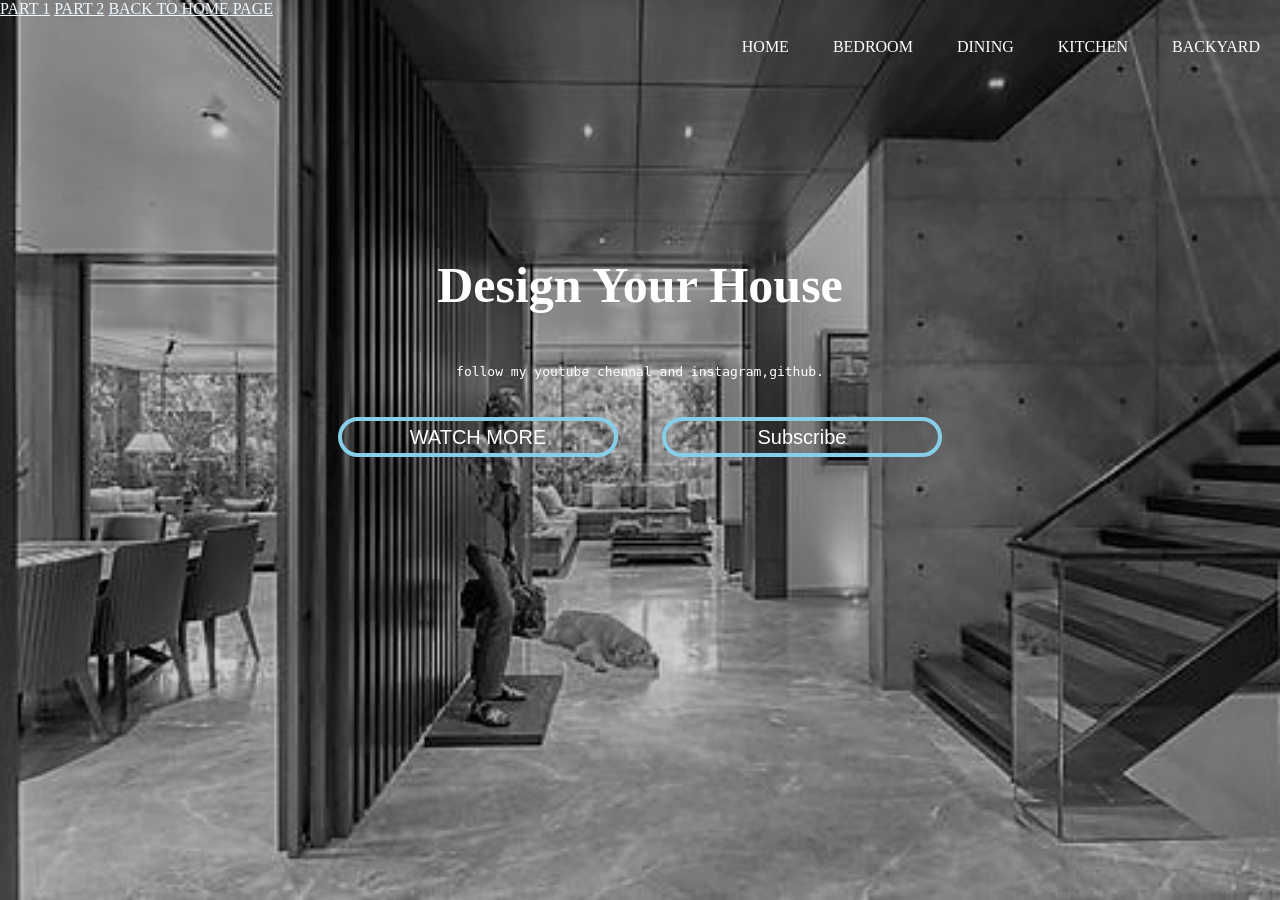
<file: index.html>
<!DOCTYPE html>
<html lang="en">
<head>
    <meta charset="UTF-8">
    <meta name="viewport" content="width=device-width, initial-scale=1.0">
    <title>Home Decor</title>
    <link rel="stylesheet" href="style1.css">
</head>
<body>
    <a href="index1.html" style="font-family: cursive; color: aliceblue;">PART 1</a>
<a href="index.html" style="font-family:cursive; color: aliceblue;">PART 2</a>
<a href="background.html" style="font-family:cursive; color: aliceblue;">BACK TO HOME PAGE</a>
    <ul>
        <li>home</li>
        <li>bedroom</li>
        <li>dining</li>
        <li>kitchen</li>
        <li>backyard</li>
    </ul>

    <div class="container">
        <h1 style="color: rgb(255, 255, 255);">Design Your House</h1>
        <pre style="color: rgb(255, 255, 255);">follow my youtube chennal and instagram,github.</pre>
    </div>
    <br>
    <center>
        <a href="https://www.youtube.com/@quz99990" target="_blank"><button>WATCH MORE</button></a>
        <a href="https://www.youtube.com/@quz99990" target="_blank"><button>Subscribe</button></a>
      </center>
</body>
</html>
</file>
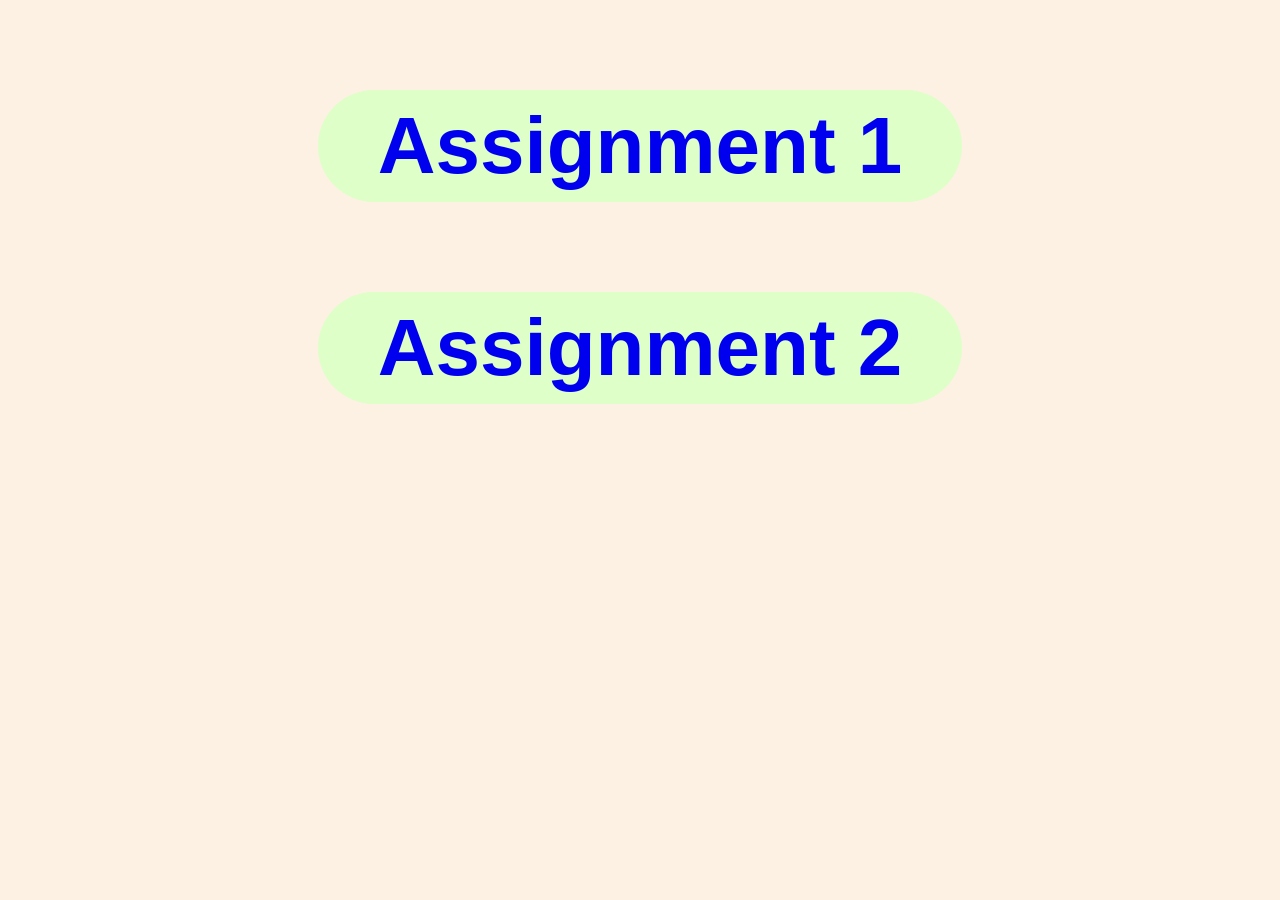
<file: background.html>
<!DOCTYPE html>
<html lang="en">
<head>
    <meta charset="UTF-8">
    <meta name="viewport" content="width=device-width, initial-scale=1.0">
    <title>document</title>
    <style>
        *{
            margin: 0;
            padding: 0;
            box-sizing: border-box;
        }
        body{
            background-color:rgb(252, 241, 227);
        }
        a{
            text-decoration: none;
            font-size: 80px;
            font-weight: 900;
            font-family: Arial, Helvetica, sans-serif; 
            background: rgb(248, 216, 216) (to right, )

            -webkit-text-fill-color: transparent; 
            -webkit-background-clip: text;
            
        }
        button{
            margin-top: 10vh;
            padding: 10px 60px;
            background-color: rgb(222, 255, 200);
            border: none;
            border-radius: 65px;
        }
        button:hover{
            background-color: rgb(253, 253, 217);
            cursor: pointer;            
        }
        a:hover{
            background:(to right #fdf2f2); 
    
        }
    </style>
</head>
<body>
    <center>
        <button><a href="index1.html">Assignment 1</a></button>
        <br>
        <button><a href="index.html">Assignment 2</a></button>
    </center>
</body>
</html>
</file>
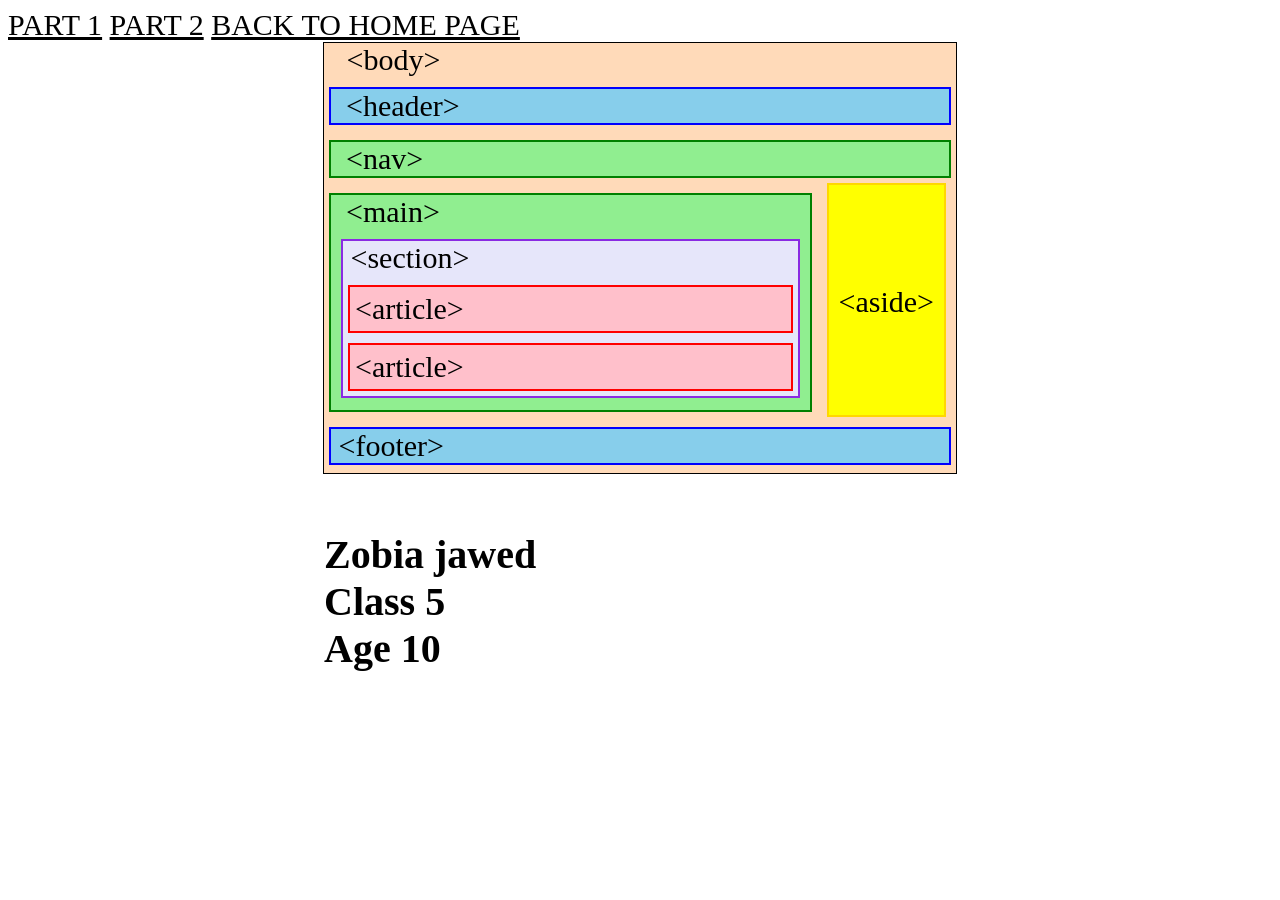
<file: index1.html>
<!DOCTYPE html>
<html lang="en">
<head>
    <meta charset="UTF-8">
    <meta name="viewport" content="width=device-width, initial-scale=1.0">
    <title>Tags explanation (Assignment # 4 Part 1)</title>
    <link rel="stylesheet" href="style.css">
</head>
<body>
    <a href="index1.html" style="font-family: cursive; color: black;">PART 1</a>
    <a href="index.html" style="font-family: cursive; color: black;">PART 2</a>
    <a href="background.html" style="font-family:cursive; color: black;">BACK TO HOME PAGE</a>
<div class="Container-1">
    &nbsp;&nbsp;&nbsp;&lt;body&gt;
    <div class="Container-2">&nbsp; &lt;header&gt;</div>
    <div class="Container-3">&nbsp; &lt;nav&gt;</div>
    <div class="Container">
    <div class="Container-4">&nbsp; &lt;main&gt; <div class="Container-5">&nbsp;&lt;section&gt;<div class="Container-6">&lt;article&gt;</div><div class="Container-7">&lt;article&gt;</div></div></div>
    <div class="Container-8"> &lt;aside&gt;</div></div>
    <div class="Container-9"> &nbsp;&lt;footer&gt;</div>
    <br>
    <h1 class="me">Zobia jawed
<br>
Class 5
<br>
Age 10
</h1>
</body>
</html>
</file>
<file: style1.css>
*{
    margin: 0;
    padding: 0;
    box-sizing: border-box;
    color: white;
}
html , body{
    height: 100%;
    width: 100%;
}
body{
    background-image: url(a.jpg);
    background-repeat: no-repeat;
    background-size: cover;
}

ul{
    text-align: right;
}

li{
    display: inline-block;
    padding: 20px;
    font-size: 16px;
    text-transform: uppercase;
    text-align: left;
}

.container{
    width: 100%;
    text-align: center;
    margin-top: 180px;
}

h1{
    margin-bottom: 50px;
    font-size: 50px;
}

p{
    margin-bottom: 20px;
}

button{
    border: 4px solid  skyblue;
    color: rgb(255, 255, 255);
    margin: 20px;width: 280px;
height: 40px;
font-size: 20px;
border-radius: 20px;
cursor: pointer ;
background: transparent;
}
</file>
<file: style.css>
body{
    font-size: 30px;
}
h1{
    font-size: 40px;
}
.Container-1{
    background-color:peachpuff;
    border: 1px  solid black;
    margin-left: auto;
    margin-right: auto;
    width: 50%;
    height: 430px;
}
.Container-2{
    border: 2px solid blue;
    background-color: skyblue;
    margin-top: 10px;
    margin-right: 5px;
    margin-left: 5px;
    margin-bottom: 15px;
}
.Container-3{
    border: 2px solid green;
    background-color:lightgreen;
    margin-top: 10px;
    margin-right: 5px;
    margin-left: 5px;
    margin-bottom: 5px;
}
.Container-4{
    border: 2px solid green;
    background-color: lightgreen;
    margin-top: 10px;
    margin-right: 5px;
    margin-left: 5px;
    margin-bottom: 5px;
    width: 80%;
}
.Container{
    display: flex;
}
.Container-5{
    border: 2px solid blueviolet;
    color: ;
    background-color:lavender;
    margin-top: 10px;
    margin-right: 10px;
    margin-left: 10px;
    margin-bottom: 10px;
}
.Container-6{
    border: 2px solid red;
    padding-left: 5px;
    padding-top: 5px;
    padding-bottom: 5px;
    background-color: pink;
    color: ;
    margin-top: 10px;
    margin-right: 5px;
    margin-left: 5px;
    margin-bottom: 5px;
}
.Container-7{
    border: 2px solid red;
    padding-left: 5px;
    padding-top: 5px;
    padding-bottom: 5px;
    background-color: pink;
    margin-top: 10px;
    margin-right: 5px;
    margin-left: 5px;
    margin-bottom: 5px;
}
.Container-8{
    border: 2px solid gold;
    height: 30px;
    background-color: yellow;
    padding-top: 100px;
    margin-left: 10px;
    margin-right: 10px;
    padding-left: 10px;
    padding-right: 10px;
    padding-bottom: 100px;
}
.Container-9{
    border: 2px solid blue;
    background-color: skyblue;
    margin-top: 10px;
    margin-right: 5px;
    margin-left: 5px;
    margin-bottom: 5px;

}
.About-me{
    color: white;
}
</file>
